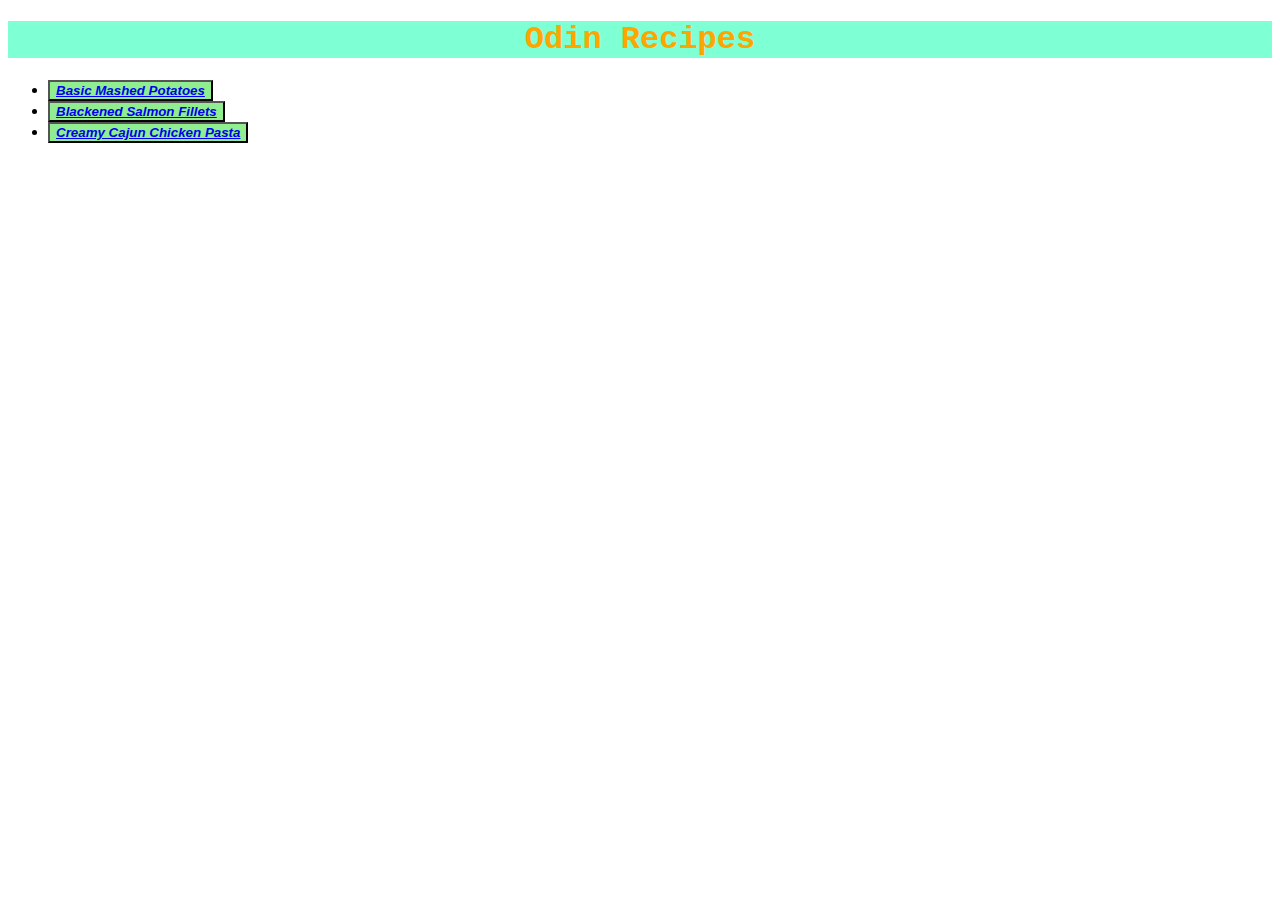
<file: index.html>
<!DOCTYPE html>
<html lang="en">
<head>
    <meta charset="UTF-8">
    <meta name="viewport" content="width=device-width, initial-scale=1.0">
    <link rel="stylesheet" href="./style.css">
    <title>Odin Recipes</title>
</head>
<body>
    <h1 class="title">Odin Recipes</h1>
    <ul>
        <li><button><a href="recipes/mashed_potatoes.html">Basic Mashed Potatoes</a></li></button>
        <li><button><a href="recipes/blackened_salmon.html">Blackened Salmon Fillets</a></li></button>
        <li><button><a href="recipes/creamy_pasta.html">Creamy Cajun Chicken Pasta</a></li></button>
    </ul>
    
</body>
</html>
</file>
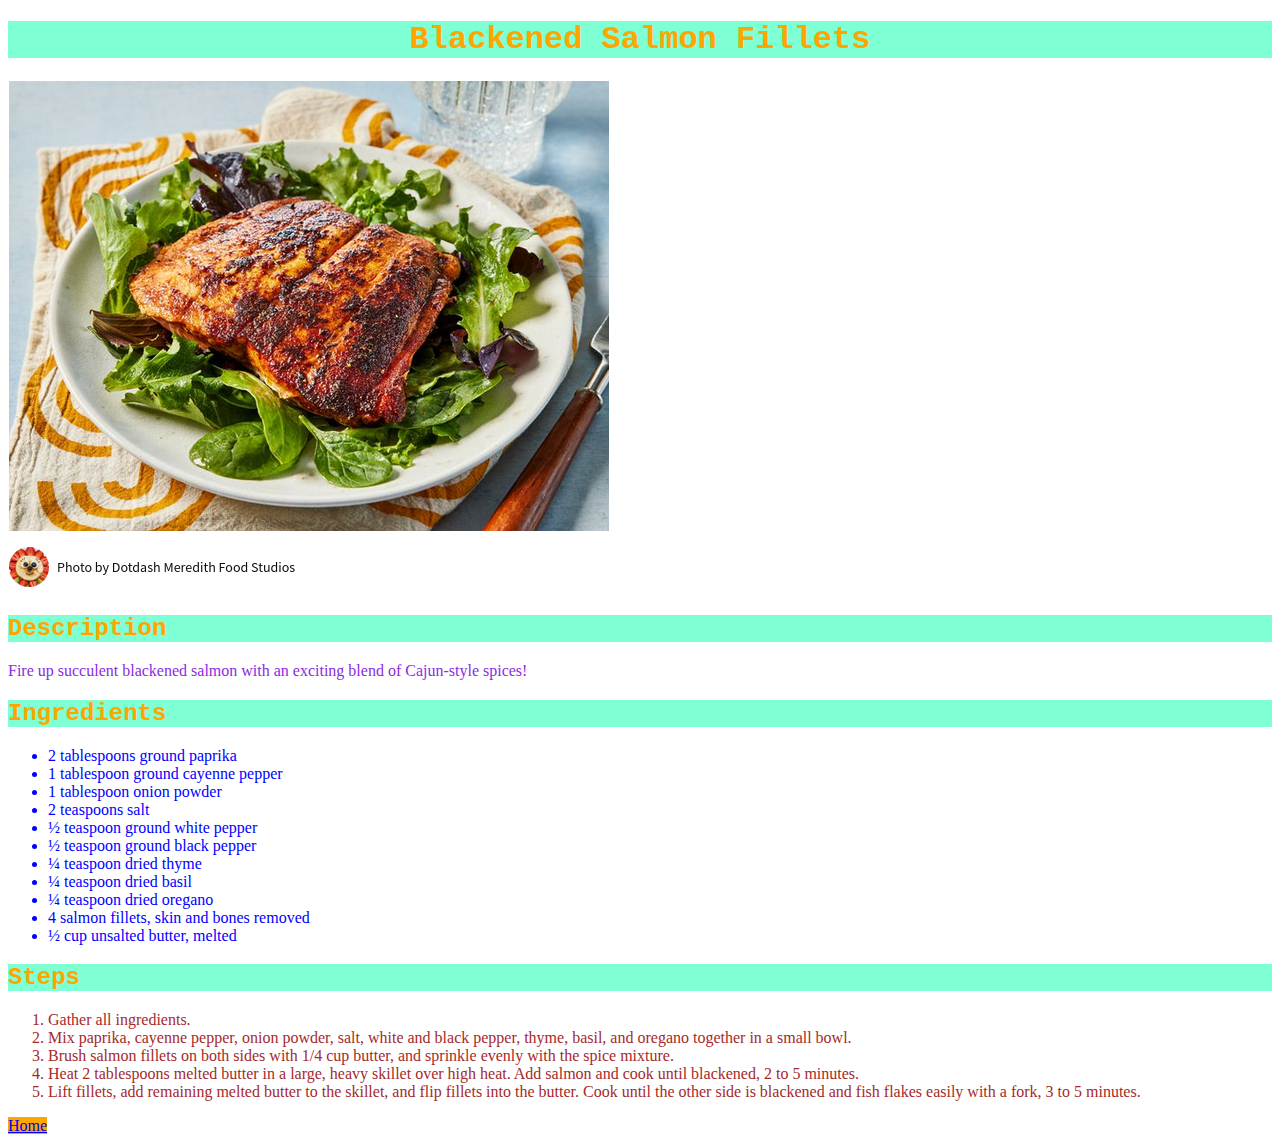
<file: recipes/blackened_salmon.html>
<!DOCTYPE html>
<html lang="en">
<head>
    <meta charset="UTF-8">
    <meta name="viewport" content="width=device-width, initial-scale=1.0">
    <link rel="stylesheet" href="./../style.css">
    <title>Blackened Salmon Fillets Recipe</title>
</head>
<body>
    <h1 class="title">Blackened Salmon Fillets</h1>
    <img src="../images/salmon.png" height="500" width="500"><br>
    
    <h2>Description</h2>
        <p>Fire up succulent blackened salmon with an exciting blend of Cajun-style spices!</p>
    
    <h2>Ingredients</h2>
        
    <ul class="ingredients">
        <li>2 tablespoons ground paprika</li>
        <li>1 tablespoon ground cayenne pepper</li>
        <li>1 tablespoon onion powder</li>
        <li>2 teaspoons salt</li>
        <li>½ teaspoon ground white pepper</li>
        <li>½ teaspoon ground black pepper</li>
        <li>¼ teaspoon dried thyme</li>
        <li>¼ teaspoon dried basil</li>
        <li>¼ teaspoon dried oregano</li>
        <li>4 salmon fillets, skin and bones removed</li>
        <li>½ cup unsalted butter, melted</li>
    </ul>

    <h2>Steps</h2>
        <ol class="steps">
            <li>Gather all ingredients. </li>
            <li>Mix paprika, cayenne pepper, onion powder, salt, white and black pepper, thyme, basil, and oregano together in a small bowl. </li>
            <li>Brush salmon fillets on both sides with 1/4 cup butter, and sprinkle evenly with the spice mixture. </li>
            <li>Heat 2 tablespoons melted butter in a large, heavy skillet over high heat. Add salmon and cook until blackened, 2 to 5 minutes. </li>
            <li>Lift fillets, add remaining melted butter to the skillet, and flip fillets into the butter. Cook until the other side is blackened and fish flakes easily with a fork, 3 to 5 minutes. </li>
        </ol>
    <a id="home" href="../index.html">Home</a>
</body>
</html>
</file>
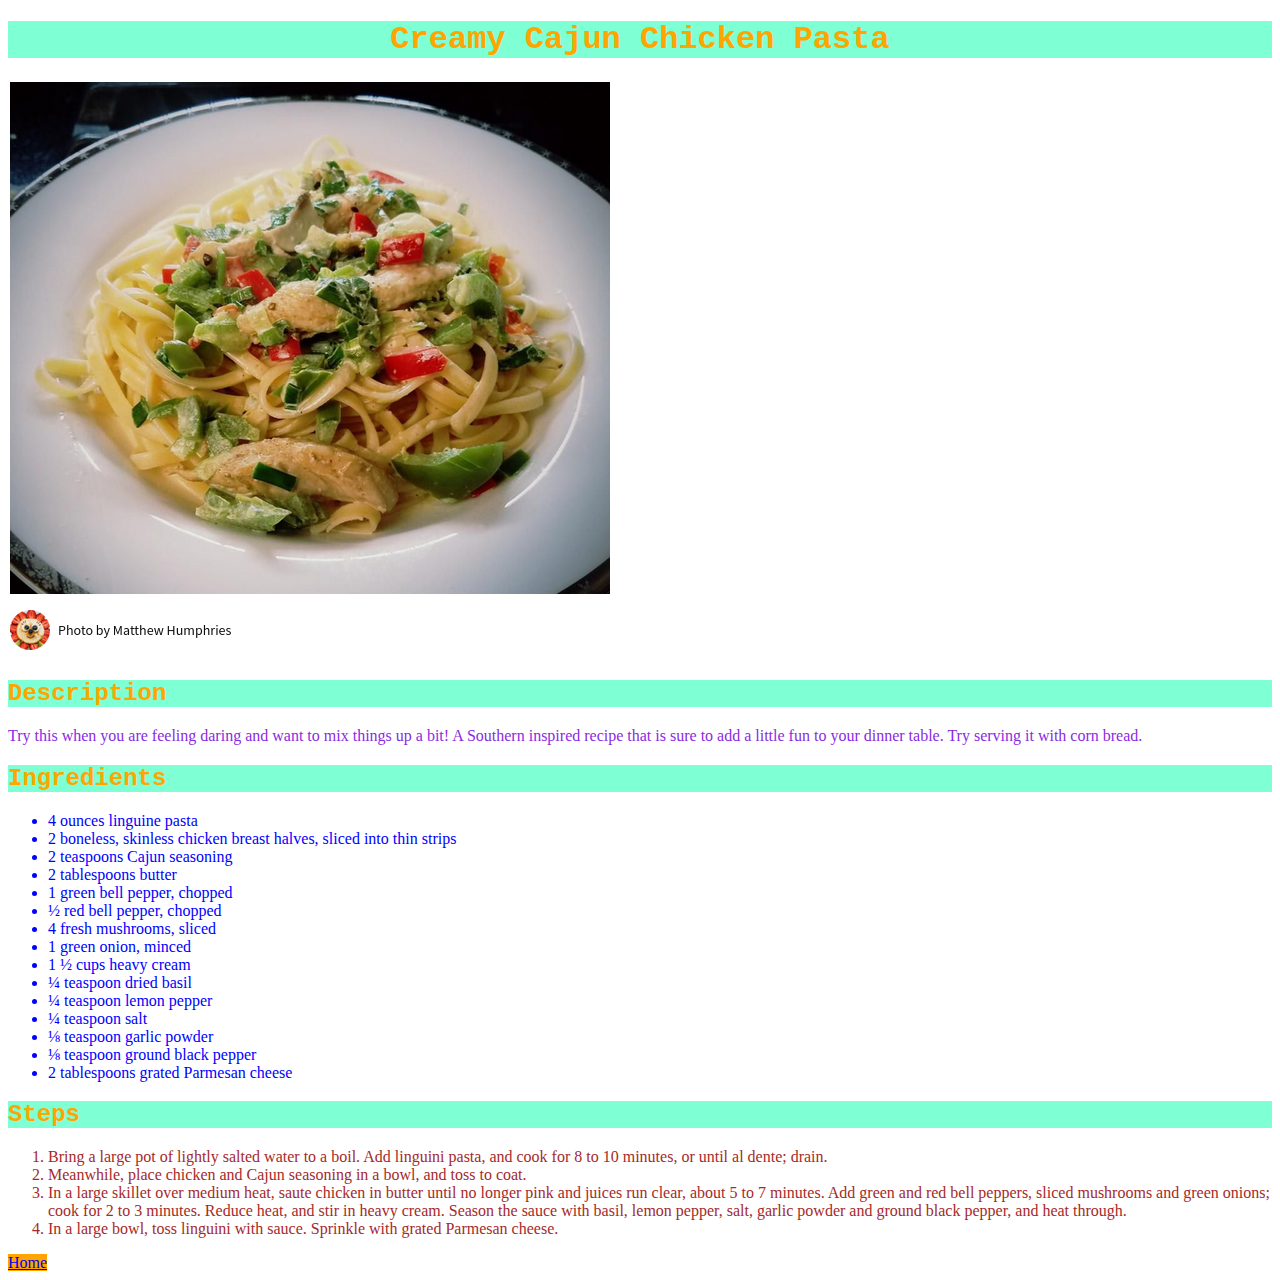
<file: recipes/creamy_pasta.html>
<!DOCTYPE html>
<html lang="en">
<head>
    <meta charset="UTF-8">
    <meta name="viewport" content="width=device-width, initial-scale=1.0">
    <link rel="stylesheet" href="./../style.css">
    <title>Creamy Cajun Chicken Pasta Recipe</title>
</head>
<body>
    <h1 class="title">Creamy Cajun Chicken Pasta</h1>
    <img src="../images/pasta.png" height="500" width="500"><br>
    
    <h2>Description</h2>
        <p>Try this when you are feeling daring and want to mix things up a bit! 
            A Southern inspired recipe that is sure to add a little fun to your dinner table. 
            Try serving it with corn bread.</p>
    
    <h2>Ingredients</h2>
        
    <ul class="ingredients">
        <li>4 ounces linguine pasta</li>
        <li>2 boneless, skinless chicken breast halves, sliced into thin strips</li>
        <li>2 teaspoons Cajun seasoning</li>
        <li>2 tablespoons butter</li>
        <li>1 green bell pepper, chopped</li>
        <li>½ red bell pepper, chopped</li>
        <li>4 fresh mushrooms, sliced</li>
        <li>1 green onion, minced</li>
        <li>1 ½ cups heavy cream</li>
        <li>¼ teaspoon dried basil</li>
        <li>¼ teaspoon lemon pepper</li>
        <li>¼ teaspoon salt</li>
        <li>⅛ teaspoon garlic powder</li>
        <li>⅛ teaspoon ground black pepper</li>
        <li>2 tablespoons grated Parmesan cheese</li>
    </ul>
    
    <h2>Steps</h2>
        <ol class="steps">
            <li>Bring a large pot of lightly salted water to a boil. Add linguini pasta, and cook for 8 to 10 minutes, or until al dente; drain. </li>
            <li>Meanwhile, place chicken and Cajun seasoning in a bowl, and toss to coat. </li>
            <li>In a large skillet over medium heat, saute chicken in butter until no longer pink and juices run clear, about 5 to 7 minutes. Add green and red bell peppers, sliced mushrooms and green onions; cook for 2 to 3 minutes. Reduce heat, and stir in heavy cream. Season the sauce with basil, lemon pepper, salt, garlic powder and ground black pepper, and heat through. </li>
            <li>In a large bowl, toss linguini with sauce. Sprinkle with grated Parmesan cheese. </li>
        </ol>
    <a id="home" href="../index.html">Home</a>
</body>
</html>
</file>
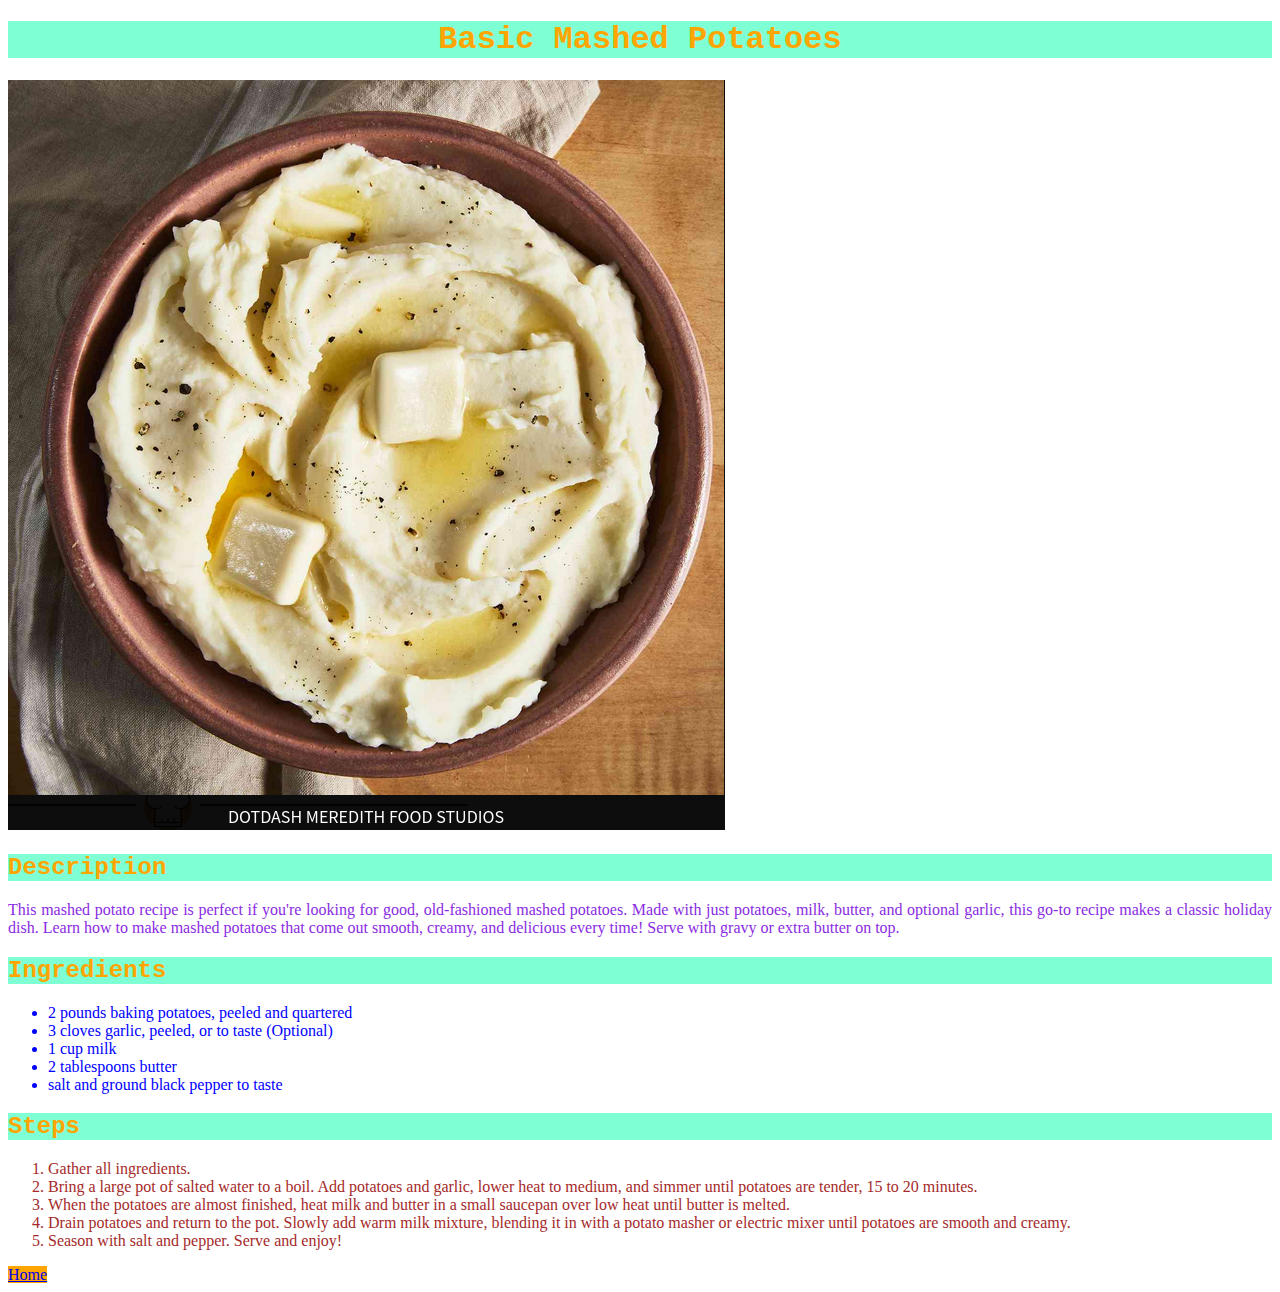
<file: recipes/mashed_potatoes.html>
<!DOCTYPE html>
<html lang="en">
<head>
    <meta charset="UTF-8">
    <meta name="viewport" content="width=device-width, initial-scale=1.0">
    <link rel="stylesheet" href="./../style.css">
    <title>Basic Mashed Potatoes Recipe</title>
</head>
<body>
    <h1 class="title">Basic Mashed Potatoes</h1>
    <img src="../images/mashed-potatoes.png" height="500" width="500"><br>
    
    <h2>Description</h2>
        <p>This mashed potato recipe is perfect if you're looking for good, 
            old-fashioned mashed potatoes. Made with just potatoes, milk, 
            butter, and optional garlic, this go-to recipe makes a classic 
            holiday dish. Learn how to make mashed potatoes that come out 
            smooth, creamy, and delicious every time! Serve with 
            gravy or extra butter on top.</p>
    
    <h2>Ingredients</h2>
        
        <ul class="ingredients">
            <li>2 pounds baking potatoes, peeled and quartered</li>
            <li>3 cloves garlic, peeled, or to taste (Optional)</li>
            <li>1 cup milk</li>
            <li>2 tablespoons butter</li>
            <li>salt and ground black pepper to taste</li>
        </ul>
    
    <h2>Steps</h2>
        <ol class="steps">
            <li>Gather all ingredients. </li>
            <li>Bring a large pot of salted water to a boil. Add potatoes and garlic, lower heat to medium, and simmer until potatoes are tender, 15 to 20 minutes. </li>
            <li>When the potatoes are almost finished, heat milk and butter in a small saucepan over low heat until butter is melted. </li>
            <li>Drain potatoes and return to the pot. Slowly add warm milk mixture, blending it in with a potato masher or electric mixer until potatoes are smooth and creamy. </li>
            <li>Season with salt and pepper. Serve and enjoy! </li>
        </ol>

    <a id="home" href="../index.html">Home</a>
</body>
</html>
</file>
<file: style.css>
.title, h2 {
    background-color: aquamarine;
    color: orange;
    font-family: 'Courier New', Courier, monospace;
    text-align: center;
}

button{
    background-color: lightgreen;
    font-weight: bold;
    font-style: italic;
    font-family: Arial, Helvetica, sans-serif;
}

h2 {
    text-align: left;
}

.ingredients{
    color: blue;
}

.steps {
    color: brown;
}

p {
    color: blueviolet;
    text-align: justify;
}

#home {
    background-color: orange;
}

img{
    width: auto;
    height: auto;
}
</file>
